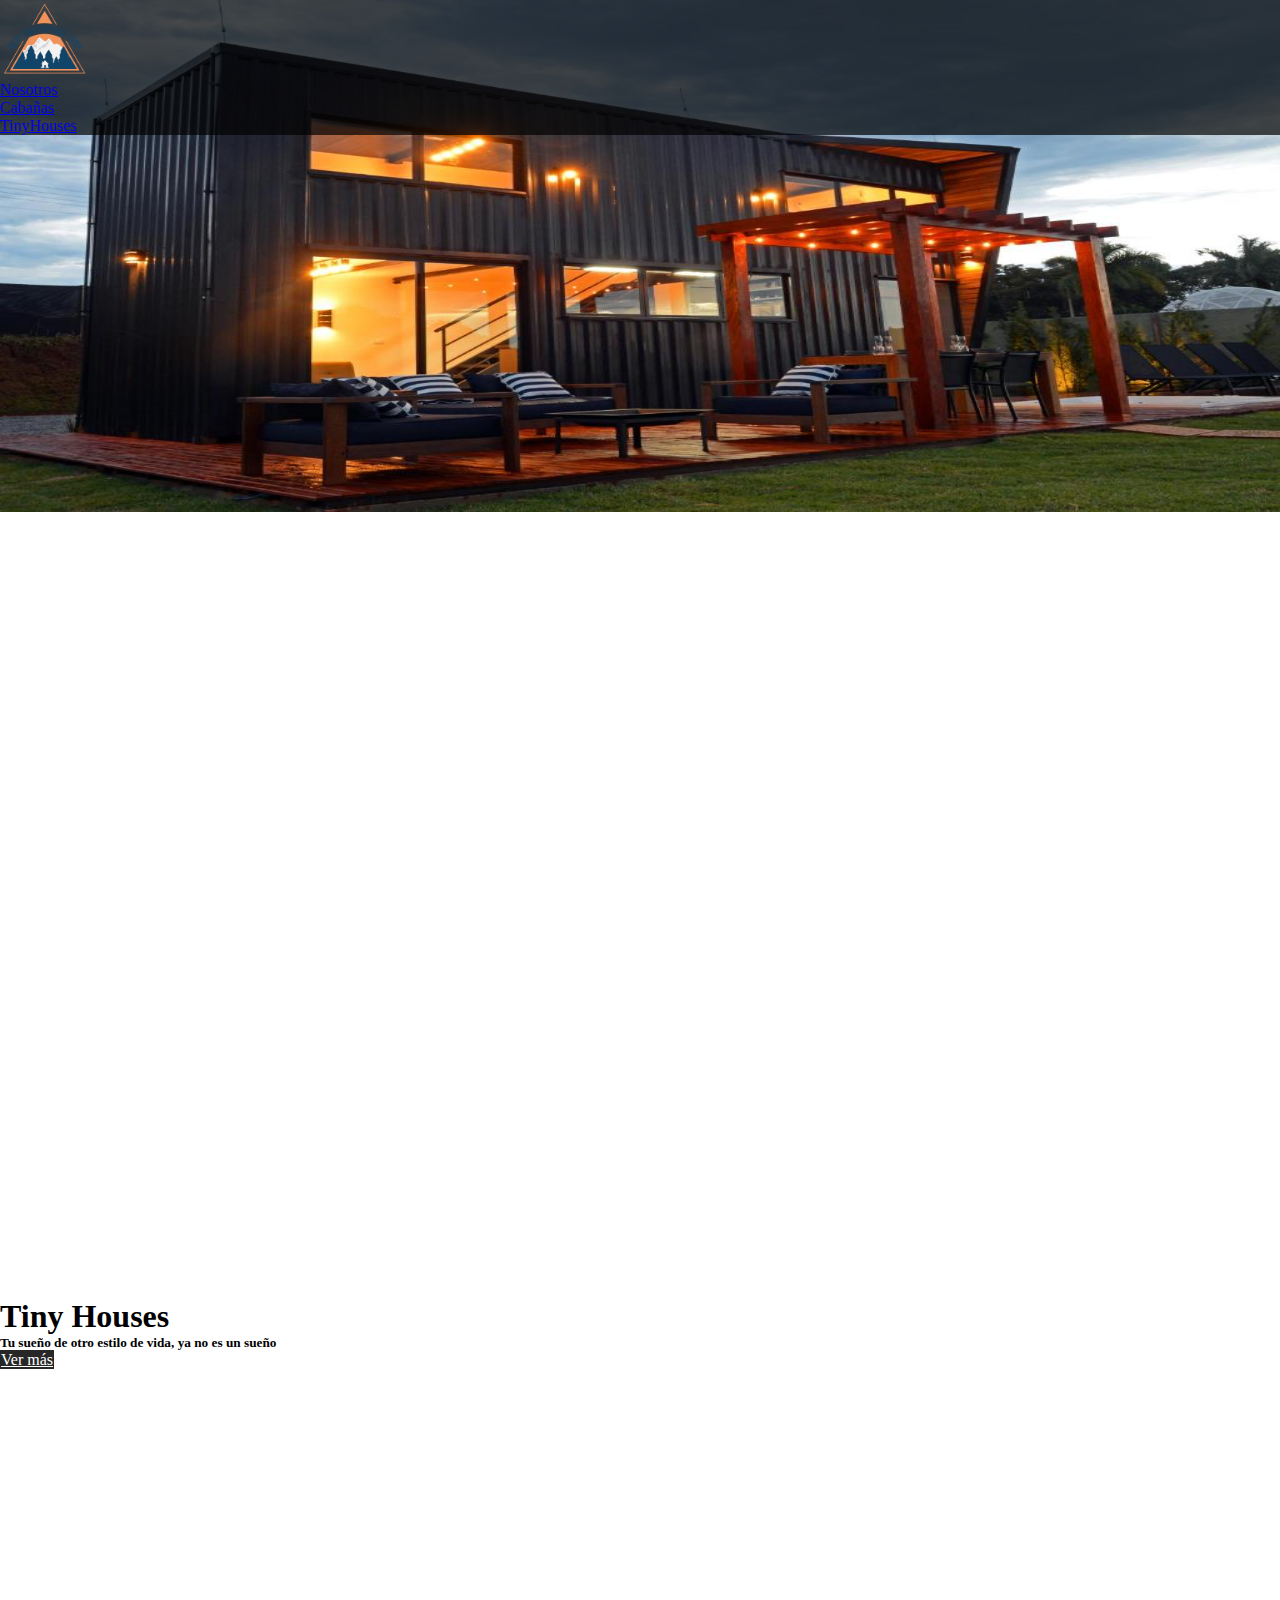
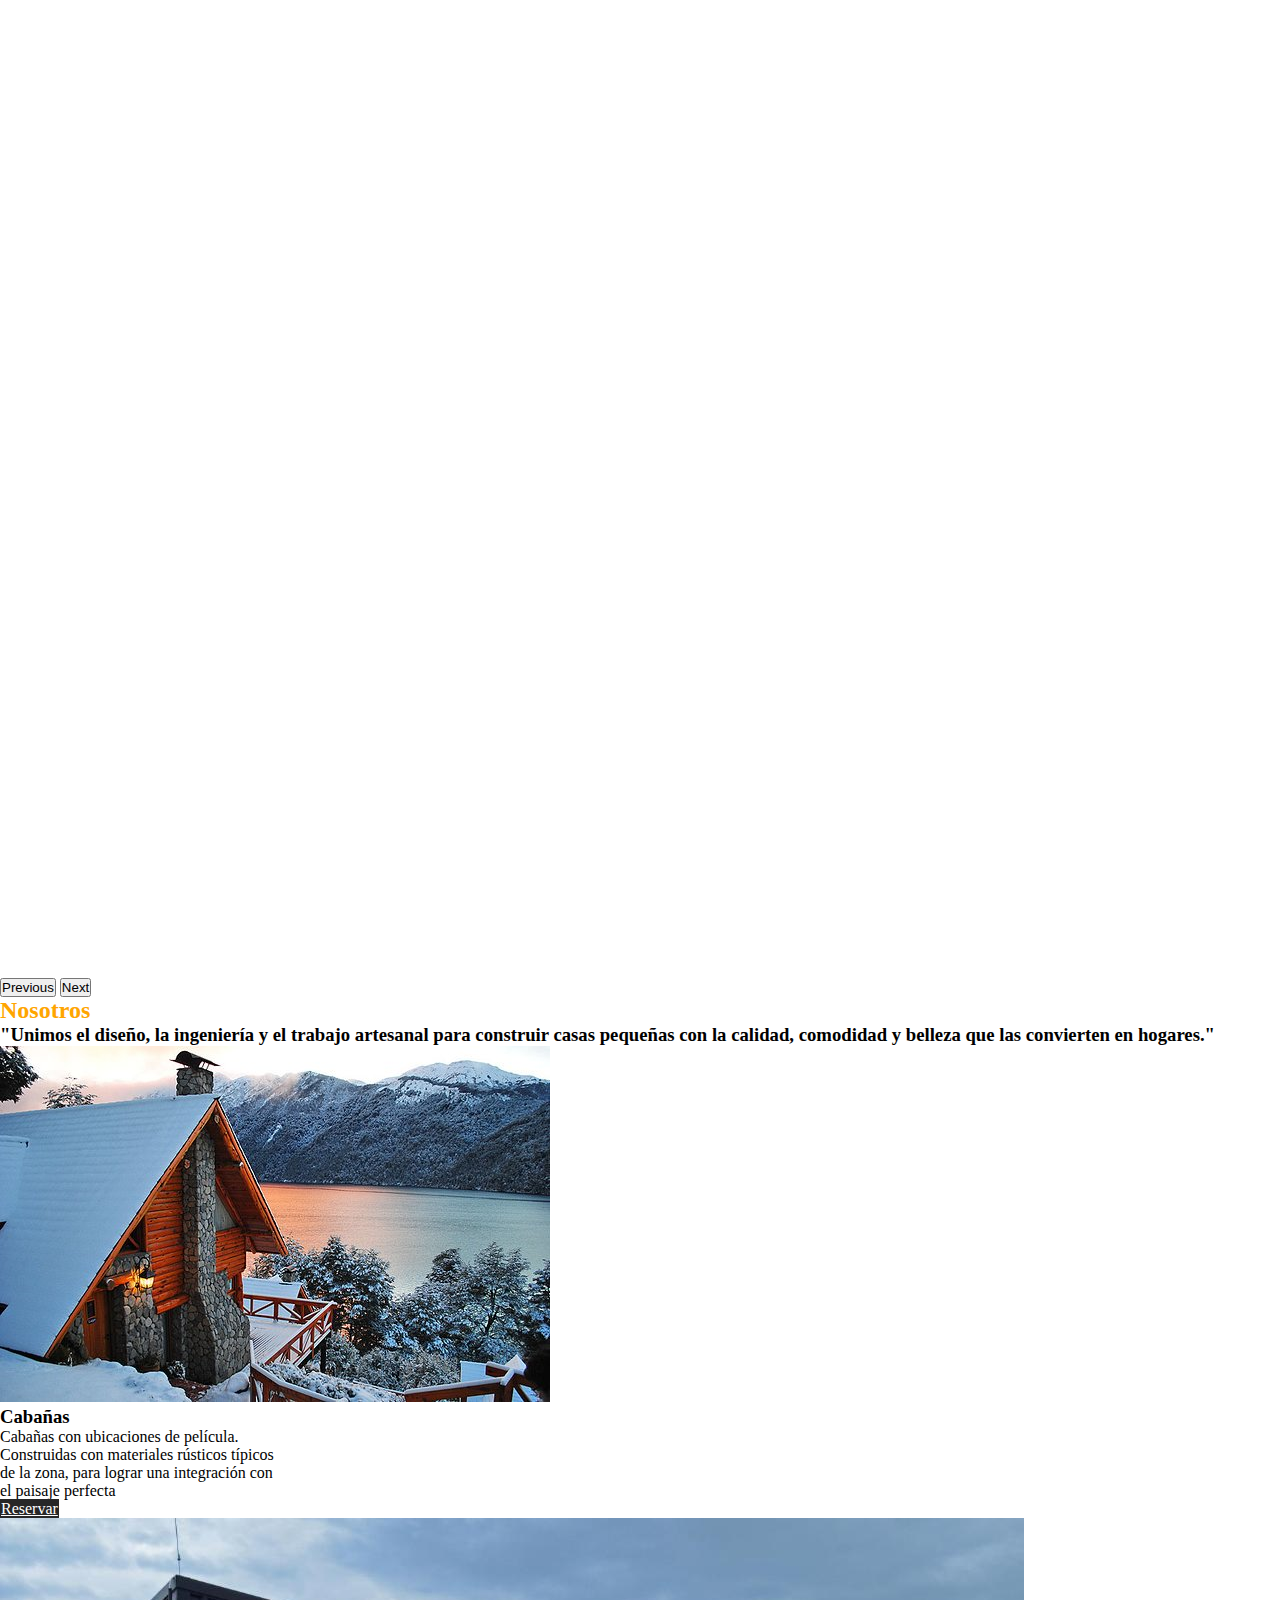
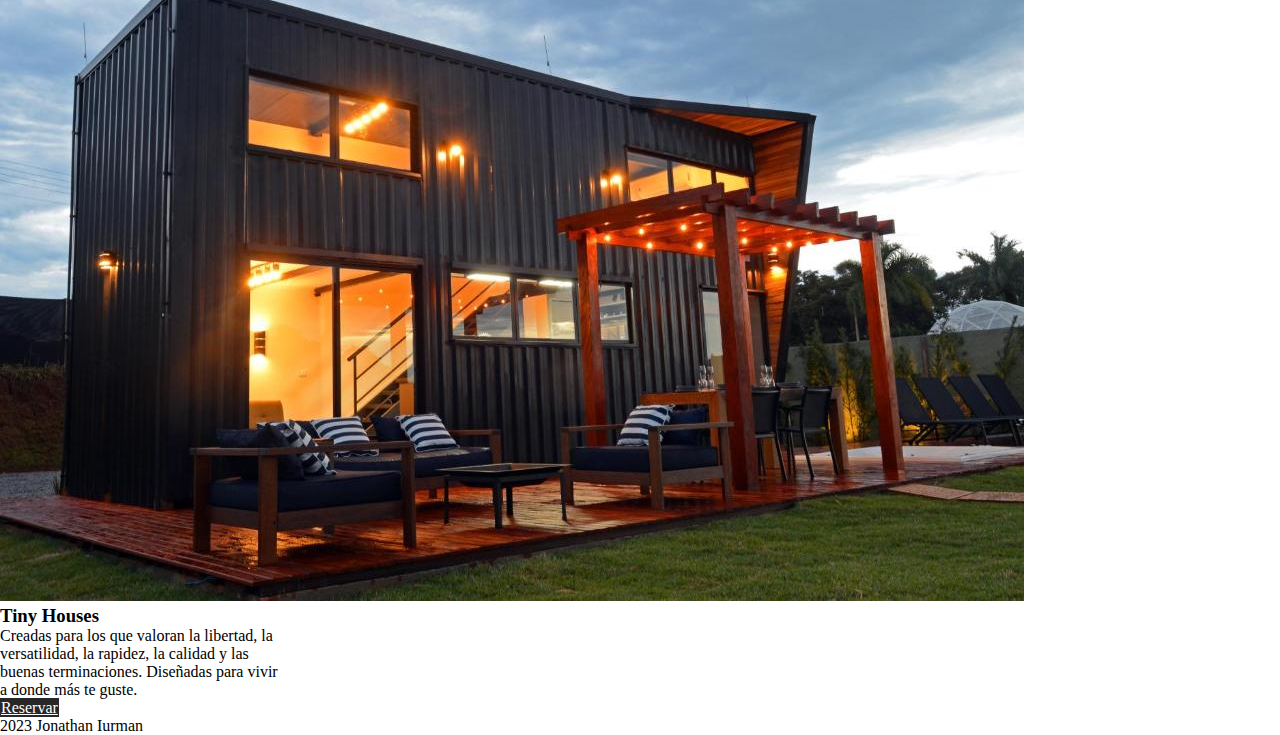
<file: index.html>
<!DOCTYPE html>
<html lang="en">
<head>
    <meta charset="UTF-8">
    <meta http-equiv="X-UA-Compatible" content="IE=edge">
    <meta name="viewport" content="width=device-width, initial-scale=1.0">
    <link rel="stylesheet" href="css/index.css">

    <link href="https://cdn.jsdelivr.net/npm/bootstrap@5.1.3/dist/css/bootstrap.min.css" rel="stylesheet" integrity="sha384-1BmE4kWBq78iYhFldvKuhfTAU6auU8tT94WrHftjDbrCEXSU1oBoqyl2QvZ6jIW3" crossorigin="anonymous">

    <link rel="apple-touch-icon" sizes="180x180" href="./apple-touch-icon.png">
<link rel="icon" type="image/png" sizes="32x32" href="./favicon-32x32.png">
<link rel="icon" type="image/png" sizes="16x16" href="./favicon-16x16.png">
<link rel="manifest" href="./site.webmanifest">
    <title>Integrador</title>
</head>

<body>
   
      <!-- ---------------NAVBAR-------------- -->
     
        <header class="d-flex  justify-content-around align-items-center py-3 mb-5 ">
          <a href="/" class="d-flex text-decoration-none logo__container">
          <img class="w-100" src="./images/favpng_rocky-mountain-base-camp-house-custom-home-log-cabin-logo.png" alt="Logo mountain-house">
          </a>
    
          <ul class="nav nav-pills">
            <li class="nav-item  "><a href="#" class=" nav-link active fw-bold " aria-current="page">Nosotros</a></li>

            <li class="nav-item"><a href="./views/cabanias.html" class="nav-link">Cabañas</a>
            </li>
            <li class="nav-item"><a href="./views/tinyHouse.html" class="nav-link">TinyHouses</a>
            </li>
          </ul>
        </header>
    
     <!-- -----------Carousel-------------- -->
     <div id="myCarousel" class="carousel slide " data-bs-ride="carousel">
      <div class="carousel-indicators">
        <button type="button" data-bs-target="#myCarousel" data-bs-slide-to="0" class="active" aria-current="true" aria-label="Slide 1"></button>
        <button type="button" data-bs-target="#myCarousel" data-bs-slide-to="1" aria-label="Slide 2"></button>
        <button type="button" data-bs-target="#myCarousel" data-bs-slide-to="2" aria-label="Slide 3"></button>
        <button type="button" data-bs-target="#myCarousel" data-bs-slide-to="3" aria-label="Slide 4"></button>
      </div>
      <div class="carousel-inner">

        <!-- ITEM 1 -->
        <div class="carousel-item  active">
        
          <img class="img-fluid h-100 w-100 " src="./images/header_nieve-en-cabanas-huitan.jpg" alt="header imagen de casa">
  
          <div class="container">
            <div class="carousel-caption text-start">
              <h1>Cabañas exclusivas</h1>
              <div class="my-5">
                <h5 class="d-inline bg-dark bg-opacity-75 p-4 ">Unas vacaciones diferentes</h5>
              </div>
              <p ><a class="btn btn-lg " href="#">Ver más</a></p>
            </div>
          </div>
        </div>
    <!-- ITEM 2 -->
        <div class="carousel-item">
          <img class="img-fluid h-100 w-100 " src="./images/cabania2.jpg" alt="header imagen de casa">
  
          <div class="container">
          
          </div>
        </div>

        <!-- ITEM 3 -->
        <div class="carousel-item">

             <img class="img-fluid h-100 w-100 " src="./images/tinyhouse3.jpg" alt="header imagen de casa">
  
          <div class="container">
            <div class="carousel-caption text-end ">
              <h1>Tiny Houses</h1>
              <div class="my-5" >
                <h5 class="d-inline bg-dark bg-opacity-75 p-4" >Tu sueño de otro estilo de vida, ya no es un sueño</h5>
              </div>
              <p><a class="btn btn-lg " href="#">Ver más</a></p>
            </div>
          </div>
        </div>

        
        <!-- ITEM 4 -->
        <div class="carousel-item">

             <img class="img-fluid h-100 w-100 " src="/images/tinyhouse4.jpg" alt="header imagen de casa">
  
          <div class="container">
         
          </div>
        </div>

      </div>
      <button class="carousel-control-prev" type="button" data-bs-target="#myCarousel" data-bs-slide="prev">
        <span class="carousel-control-prev-icon" aria-hidden="true"></span>
        <span class="visually-hidden">Previous</span>
      </button>
      <button class="carousel-control-next" type="button" data-bs-target="#myCarousel" data-bs-slide="next">
        <span class="carousel-control-next-icon" aria-hidden="true"></span>
        <span class="visually-hidden">Next</span>
      </button>
    </div>
    </div>

    <main>
      <!-- ------------------NOSOTROS----------- -->
        <section class="d-flex flex-column align-items-center my-5">
          <h2 class="subtitles">Nosotros</h2>
          
          <h3 class="w-50 text-center my-4 fw-light">"Unimos el diseño, la ingeniería y el trabajo artesanal para construir casas pequeñas con la calidad, comodidad y belleza que las convierten en hogares."</h3>
        </section>

        <section class="mb-5">
          <div class="container d-flex justify-content-center gap-5">
            <!-- CARD 1 -->
            <div class="card" style="width: 18rem;">
              <img src="/images/header_nieve-en-cabanas-huitan.jpg" class="card-img-top" alt="...">
              <div class="card-body">
                <h3 class="card-title">Cabañas</h3>
                <p class="card-text">Cabañas con ubicaciones de película. Construidas con materiales rústicos típicos de la zona, para lograr una integración con el paisaje perfecta</p>
                <a href="./views/cabanias.html" class="btn w-100">Reservar</a>
              </div>
            </div>

            <!-- CARD 2 -->
            <div class="card" style="width: 18rem;">
              <img src="/images/tinyhouse4.jpg" class="card-img-top" alt="...">
              <div class="card-body">
                <h3 class="card-title">Tiny Houses</h3>
                <p class="card-text">Creadas para los que valoran la libertad, la versatilidad, la rapidez, la calidad y las buenas terminaciones. Diseñadas para vivir a donde más te guste.</p>
                <a href="./views/tinyHouse.html" class="btn w-100">Reservar</a>
              </div>
            </div>

          </div>
         
        </section>
       
    </main>

    <footer class="footer mt-auto py-3 bg-dark text-light">
      <div class="container text-center">
        <span class="">2023  Jonathan Iurman</span>
      </div>
    </footer>

    <script src="https://cdn.jsdelivr.net/npm/bootstrap@5.1.3/dist/js/bootstrap.bundle.min.js" integrity="sha384-ka7Sk0Gln4gmtz2MlQnikT1wXgYsOg+OMhuP+IlRH9sENBO0LRn5q+8nbTov4+1p" crossorigin="anonymous"></script>
</body>
</html>
</file>
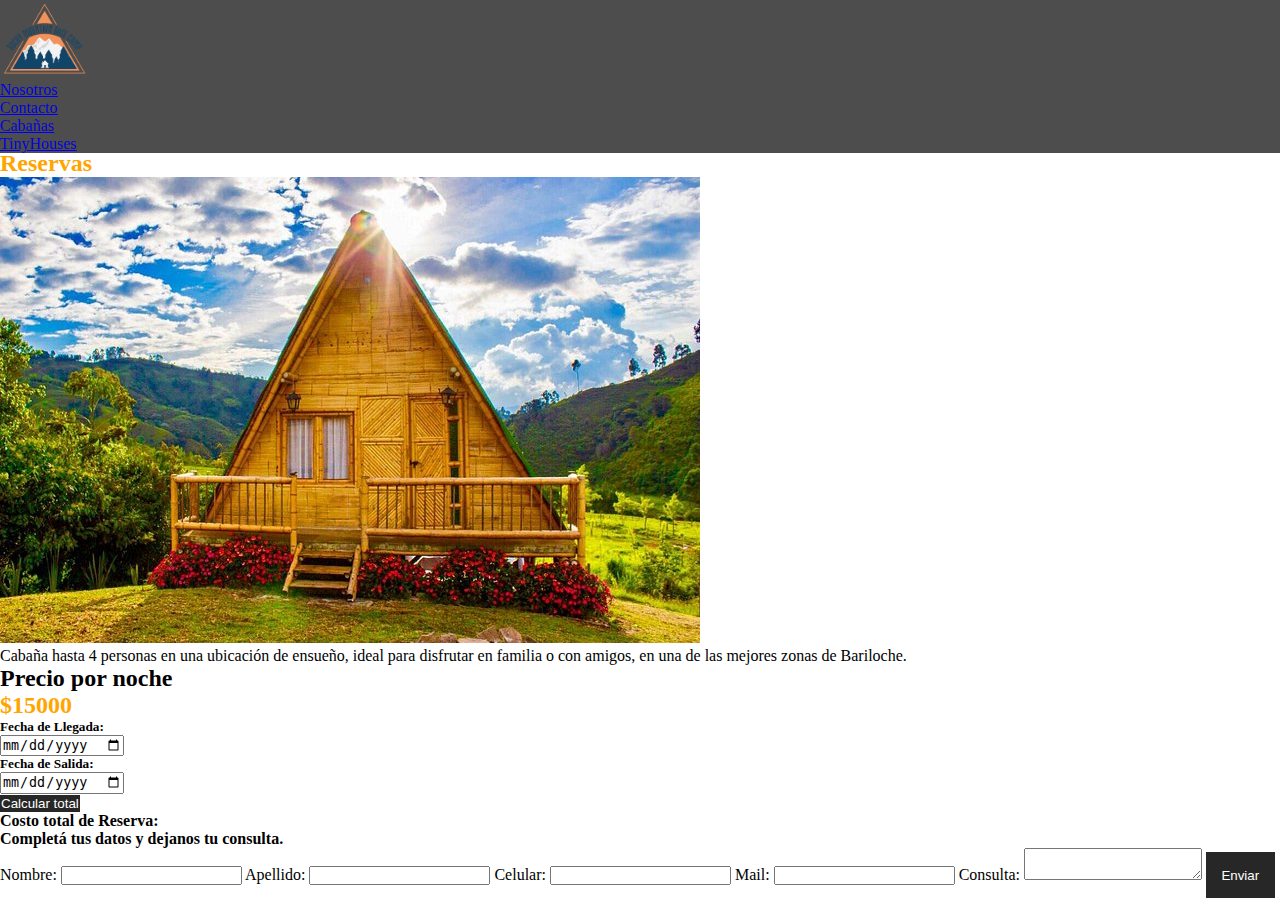
<file: views/cabanias.html>
<!DOCTYPE html>
<html lang="en">
<head>
  <meta charset="UTF-8">
  <meta http-equiv="X-UA-Compatible" content="IE=edge">
  <meta name="viewport" content="width=device-width, initial-scale=1.0">
  <title>Cabañas</title>

  <link rel="stylesheet" href="../css/index.css">
  <link href="https://cdn.jsdelivr.net/npm/bootstrap@5.1.3/dist/css/bootstrap.min.css" rel="stylesheet" integrity="sha384-1BmE4kWBq78iYhFldvKuhfTAU6auU8tT94WrHftjDbrCEXSU1oBoqyl2QvZ6jIW3" crossorigin="anonymous">
</head>
<body>
    <!-- ---------------NAVBAR-------------- -->
     
    <header class="d-flex  justify-content-around align-items-center py-3 mb-5 ">
      <a href="/" class="d-flex text-decoration-none logo__container">

      <img class="w-100" src="../images/favpng_rocky-mountain-base-camp-house-custom-home-log-cabin-logo.png" alt="Logo mountain-house">
      </a>

      <ul class="nav nav-pills">
        <li class="nav-item  "><a href="#" class=" nav-link " aria-current="page">Nosotros</a></li>
       
        <li class="nav-item"><a href="#" class="nav-link">Contacto</a></li>

        <li class="nav-item"><a href="../views/cabanias.html" class="nav-link active fw-bold">Cabañas</a>
        </li>
        <li class="nav-item"><a href="../views/tinyHouse.html" class="nav-link">TinyHouses</a>
        </li>
      </ul>
    </header>


  <main class="reservation__section">
     <!-- ----RESERVAS------ -->
     <section class="container w-50 my-5 ">
      <h2 class="text-center subtitles mb-5 fs-1">Reservas</h2>
      <div class="w-75 m-auto">
        <img class="w-100" src="../images/cabania2.jpg" alt="cabaña en Bariloche para alquilar">
      </div>
      <p class="my-3 fs-4">Cabaña hasta 4 personas en una ubicación de ensueño, ideal para disfrutar en familia o con amigos, en una de las mejores zonas de Bariloche.</p>
      <div class="d-flex gap-2">
        <h2 >Precio por noche</h2>
        <h2 class="subtitles">$15000</h2>
      </div>
      <div class="d-flex flex-wrap justify-content-between mt-4 mb-5 w-50 ">
        
        <div >
          <h5>Fecha de Llegada: </h5>
          <input type="date" name="fechaLlegada" id="fechaLlegada" >
        </div>
        <div>
          <h5>Fecha de Salida: </h5>
          <input type="date" name="fechaSalida" id="fechaSalida" >
        </div>
        <button class="btn p-2 px-4 mt-3  w-100" onclick="calcularTotal()">Calcular total</button>
      </div>
    
      <div>
        <h4>Costo total de Reserva: <span id="totalDias"></span> </h4>
        <h2 id="costoTotalReserva"></h2>
      </div>

      <h4 class="mt-5">Completá tus datos y dejanos tu consulta.</h4>
        <form class="d-flex flex-column" action="">
          <span class="mt-2">Nombre:</span>
          <input type="text">

          <span class="mt-2">Apellido:</span>
          <input type="text">

          <span class="mt-2">Celular:</span>
          <input type="number">

          <span class="mt-2">Mail:</span>
          <input type="email" name="" id="">

          <span class="mt-2">Consulta:</span>
          <textarea class="mb-5" type="area" name="reserva" id="">

          </textarea>
          <button class="btn btn-primary send__button">Enviar</button>

        </form>
    </section>
  </main>
  <footer></footer>
  <script src="https://cdn.jsdelivr.net/npm/bootstrap@5.1.3/dist/js/bootstrap.bundle.min.js" integrity="sha384-ka7Sk0Gln4gmtz2MlQnikT1wXgYsOg+OMhuP+IlRH9sENBO0LRn5q+8nbTov4+1p" crossorigin="anonymous"></script>
  <script src="../js/cabania.js"></script>
</body>
</html>
</file>
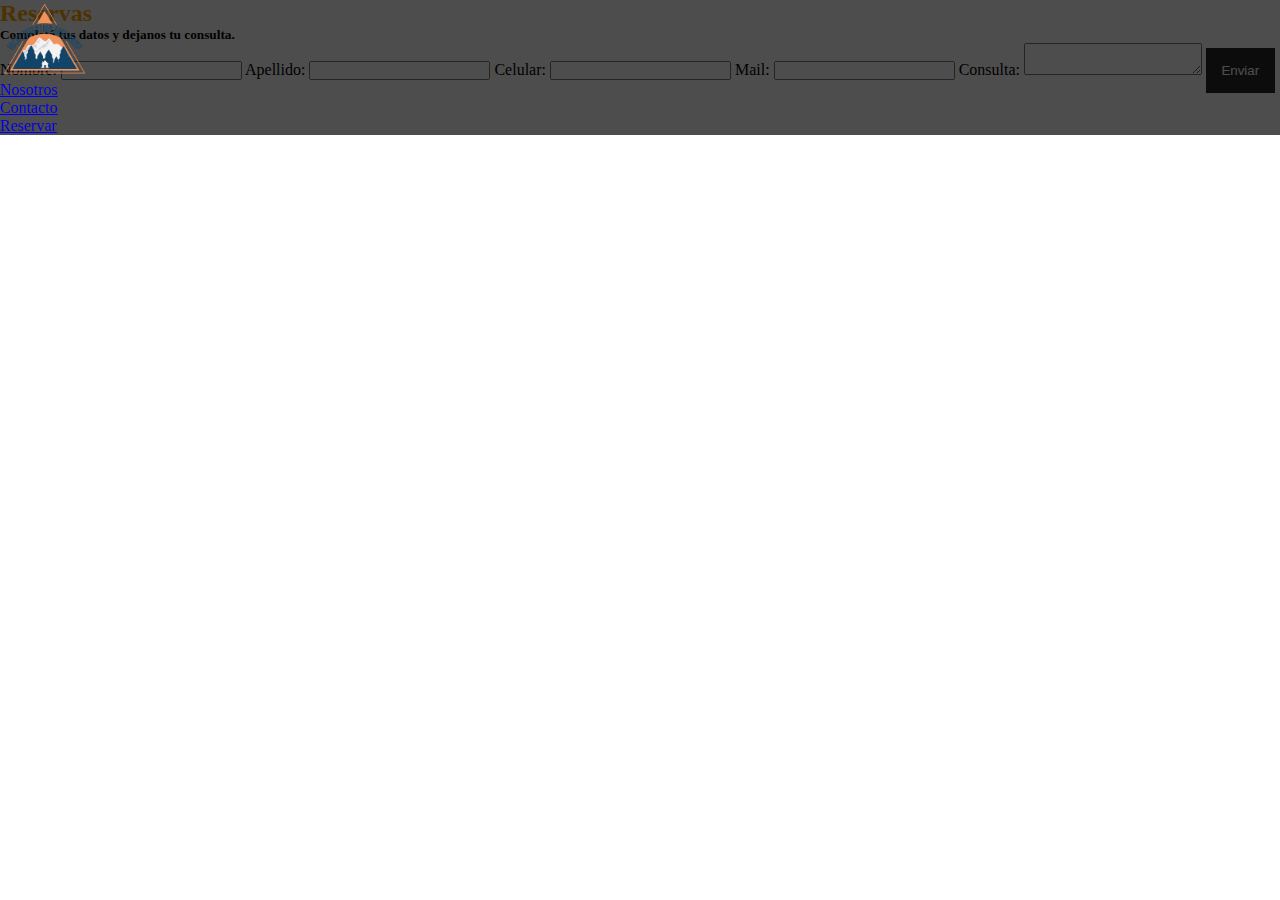
<file: views/reserva.html>
<!DOCTYPE html>
<html lang="en">
<head>
  <meta charset="UTF-8">
  <meta http-equiv="X-UA-Compatible" content="IE=edge">
  <meta name="viewport" content="width=device-width, initial-scale=1.0">
  <title>Integrador</title>

  <link rel="stylesheet" href="../css/index.css">
  <link href="https://cdn.jsdelivr.net/npm/bootstrap@5.1.3/dist/css/bootstrap.min.css" rel="stylesheet" integrity="sha384-1BmE4kWBq78iYhFldvKuhfTAU6auU8tT94WrHftjDbrCEXSU1oBoqyl2QvZ6jIW3" crossorigin="anonymous">
</head>
<body>
    <!-- ---------------NAVBAR-------------- -->
     
    <header class="d-flex  justify-content-around align-items-center py-3 mb-5 ">
      <a href="/" class="d-flex text-decoration-none logo__container">
      <img class="w-100" src="../images/favpng_rocky-mountain-base-camp-house-custom-home-log-cabin-logo.png" alt="Logo mountain-house">
      </a>

      <ul class="nav nav-pills">
        <li class="nav-item  "><a href="../index.html" class=" nav-link  " aria-current="page">Nosotros</a></li>
       
        <li class="nav-item"><a href="#" class="nav-link">Contacto</a></li>

        <li class="nav-item"><a href="../views/reserva.html" class="nav-link active fw-bold">Reservar</a>
        </li>
      </ul>
    </header>


  <main>
     <!-- ----RESERVAS------ -->
     <section class="container w-50 my-5">
      <h2 class="text-center subtitles mb-5">Reservas</h2>
      <h5>Completá tus datos y dejanos tu consulta.</h5>
        <form class="d-flex flex-column" action="">
          <span class="mt-2">Nombre:</span>
          <input type="text">

          <span class="mt-2">Apellido:</span>
          <input type="text">

          <span class="mt-2">Celular:</span>
          <input type="number">

          <span class="mt-2">Mail:</span>
          <input type="email" name="" id="">

          <span class="mt-2">Consulta:</span>
          <textarea class="mb-5" type="area" name="reserva" id="">

          </textarea>
          <button class="btn btn-primary send__button">Enviar</button>

        </form>
    </section>
  </main>
  <footer></footer>
  <script src="https://cdn.jsdelivr.net/npm/bootstrap@5.1.3/dist/js/bootstrap.bundle.min.js" integrity="sha384-ka7Sk0Gln4gmtz2MlQnikT1wXgYsOg+OMhuP+IlRH9sENBO0LRn5q+8nbTov4+1p" crossorigin="anonymous"></script>
</body>
</html>
</file>
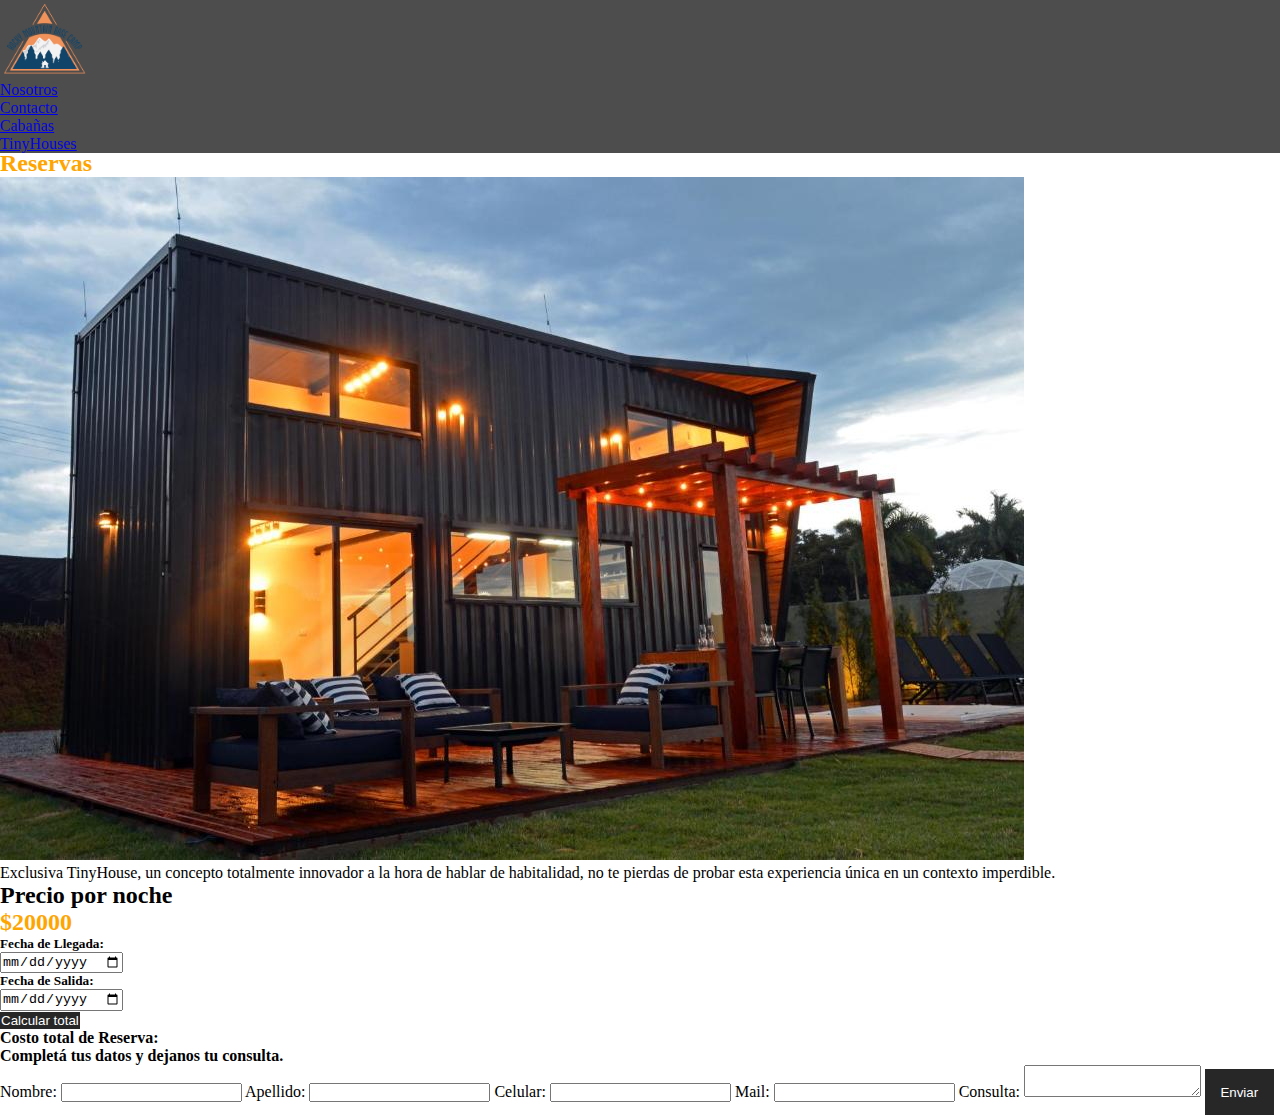
<file: views/tinyHouse.html>
<!DOCTYPE html>
<html lang="en">
<head>
  <meta charset="UTF-8">
  <meta http-equiv="X-UA-Compatible" content="IE=edge">
  <meta name="viewport" content="width=device-width, initial-scale=1.0">
  <title>Cabañas</title>

  <link rel="stylesheet" href="../css/index.css">
  <link href="https://cdn.jsdelivr.net/npm/bootstrap@5.1.3/dist/css/bootstrap.min.css" rel="stylesheet" integrity="sha384-1BmE4kWBq78iYhFldvKuhfTAU6auU8tT94WrHftjDbrCEXSU1oBoqyl2QvZ6jIW3" crossorigin="anonymous">
</head>
<body>
    <!-- ---------------NAVBAR-------------- -->
     
    <header class="d-flex  justify-content-around align-items-center py-3 mb-5 ">
      <a href="/" class="d-flex text-decoration-none logo__container">
      <img class="w-100" src="../images/favpng_rocky-mountain-base-camp-house-custom-home-log-cabin-logo.png" alt="Logo mountain-house">
      </a>

      <ul class="nav nav-pills">
        <li class="nav-item  "><a href="#" class=" nav-link " aria-current="page">Nosotros</a></li>
       
        <li class="nav-item"><a href="#" class="nav-link">Contacto</a></li>

        <li class="nav-item"><a href="../views/cabanias.html" class="nav-link ">Cabañas</a>
        </li>
        <li class="nav-item"><a href="../views/tinyHouse.html" class="nav-link active fw-bold">TinyHouses</a>
        </li>
      </ul>
    </header>


  <main class="reservation__section">
     <!-- ----RESERVAS------ -->
     <section class="container w-50 my-5 ">
      <h2 class="text-center subtitles mb-5 fs-1">Reservas</h2>
      <div class="w-75 m-auto">
        <img class="w-100" src="../images/tinyhouse4.jpg" alt="cabaña en Bariloche para alquilar">
      </div>
      <p class="my-3 fs-4">Exclusiva TinyHouse, un concepto totalmente innovador a la hora de hablar de habitalidad, no te pierdas de probar esta experiencia única en un contexto imperdible.</p>
      <div class="d-flex gap-2">
        <h2 >Precio por noche</h2>
        <h2 class="subtitles">$20000</h2>
      </div>
      <div class="d-flex flex-wrap justify-content-between mt-4 mb-5 w-50 ">
        
        <div >
          <h5>Fecha de Llegada: </h5>
          <input type="date" name="fechaLlegada" id="fechaLlegada" >
        </div>
        <div>
          <h5>Fecha de Salida: </h5>
          <input type="date" name="fechaSalida" id="fechaSalida" >
        </div>
        <button class="btn p-2 px-4 mt-3  w-100" onclick="calcularTotal()">Calcular total</button>
      </div>
    
      <div>
        <h4>Costo total de Reserva: <span id="totalDias"></span> </h4>
        <h2 id="costoTotalReserva"></h2>
      </div>

      <h4 class="mt-5">Completá tus datos y dejanos tu consulta.</h4>
        <form class="d-flex flex-column" action="">
          <span class="mt-2">Nombre:</span>
          <input type="text">

          <span class="mt-2">Apellido:</span>
          <input type="text">

          <span class="mt-2">Celular:</span>
          <input type="number">

          <span class="mt-2">Mail:</span>
          <input type="email" name="" id="">

          <span class="mt-2">Consulta:</span>
          <textarea class="mb-5" type="area" name="reserva" id="">

          </textarea>
          <button class="btn btn-primary send__button">Enviar</button>

        </form>
    </section>
  </main>
  <footer></footer>
  <script src="https://cdn.jsdelivr.net/npm/bootstrap@5.1.3/dist/js/bootstrap.bundle.min.js" integrity="sha384-ka7Sk0Gln4gmtz2MlQnikT1wXgYsOg+OMhuP+IlRH9sENBO0LRn5q+8nbTov4+1p" crossorigin="anonymous"></script>
  <script src="../js/tinyHouse.js"></script>
</body>
</html>
</file>
<file: css/index.css>
* {
   margin:0;
   padding:0;
   box-sizing:border-box;
}

.header__image__container{

   height:75vh;
   overflow: hidden;
}
.nav__container_text {

   color:white;

}
header{
   position:fixed;
   top:0;
   z-index:10;
  background-color:  rgba(1,1,1,.7);
   margin:auto;
}
header img{
   width:7%;

}

.logo__container{
   width:6%;
}

.carousel-item {
   height: 40rem;
 }
 .carousel-item > img {
   position: absolute;
   top: 0;
   left: 0;
   min-width: 100%;
   height: 32rem;
 }
 
 .btn{
      background-color: #272727 !important;
      color:white !important;
     
      border:1px solid transparent!important;
 }
 .btn:hover{
   background-color:white !important;
   color: #272727 !important;
   border: 1px solid black !important;

 }

 .subtitles{
   color: orange !important;
   font-weight:bold !important;
   
 }
.send__button{
   padding:.9rem !important;
  // background-color:#009F71!important;
}
.reservation__button{
   padding:1rem !important;
   background-color:#009F71!important;
   width:30%;
   font-size: 1.5rem !important;
}
.reservation__section{
   margin-top:150px;
}
</file>
